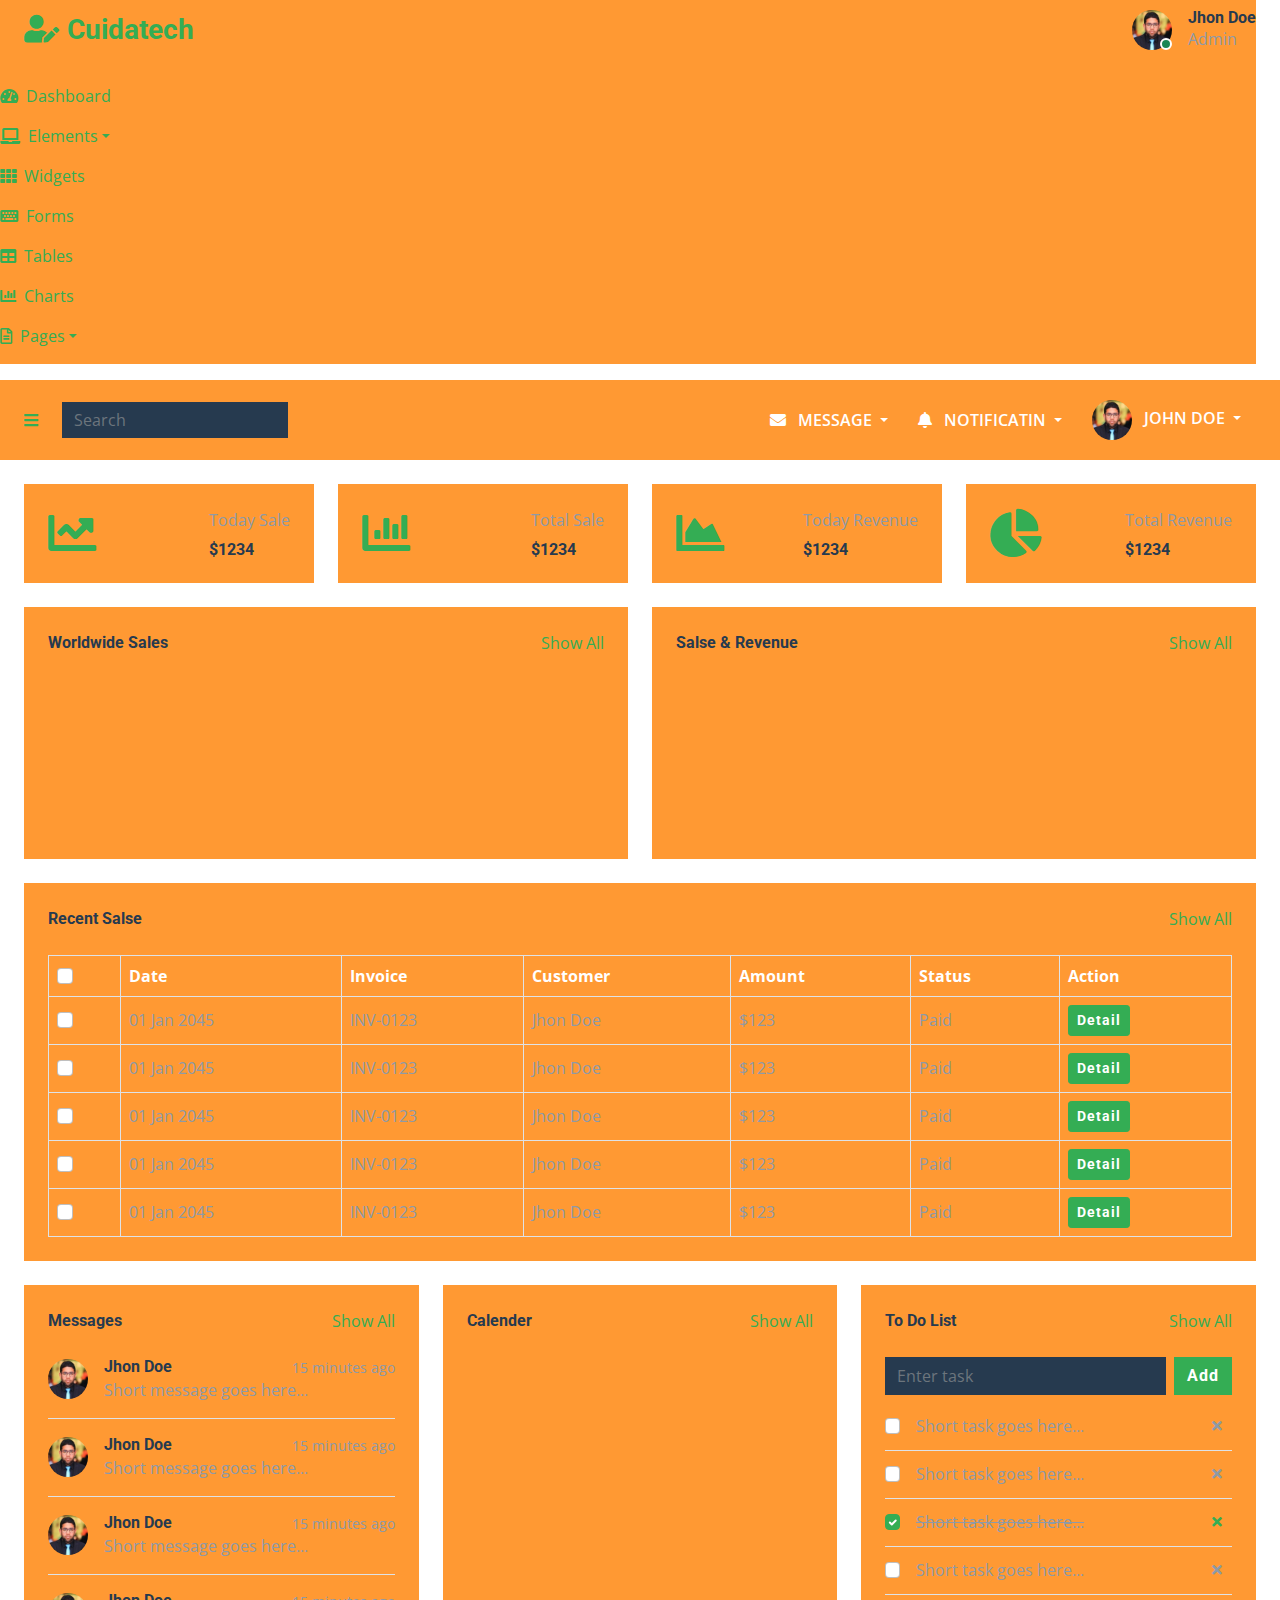
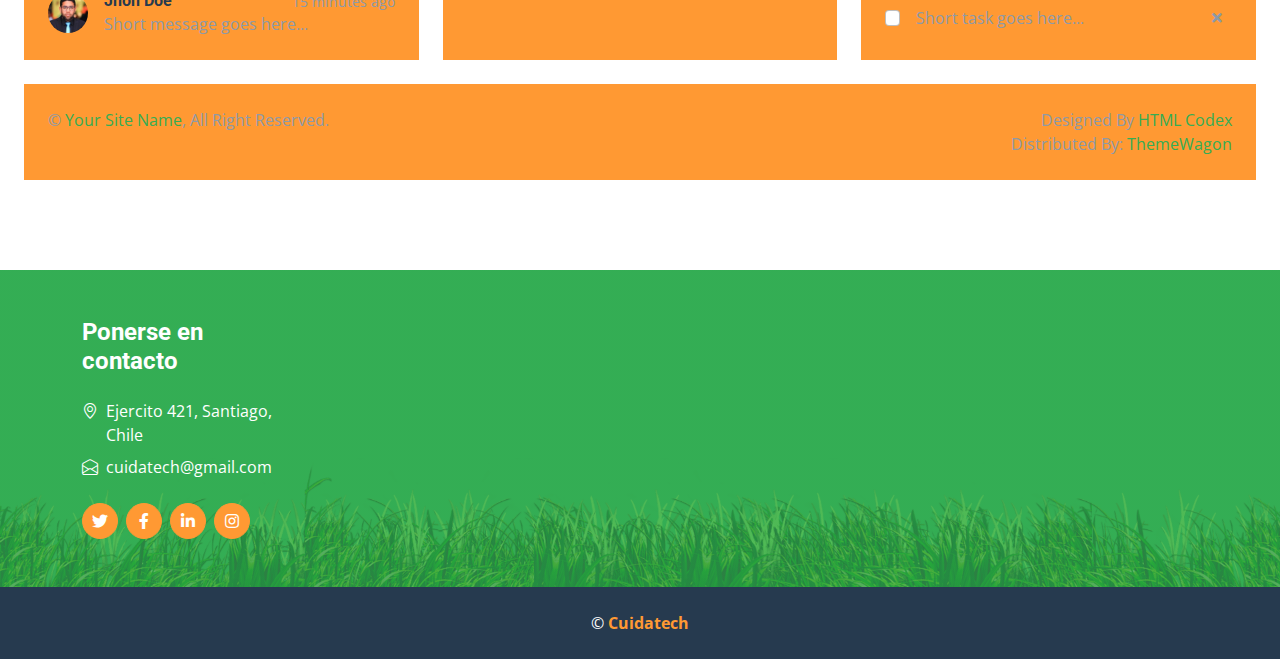
<file: inicio.html>
<!DOCTYPE html>
<html lang="en">

<head>
    <meta charset="utf-8">
    <title>Cuidatech - Monitoreo de Salud</title>
    <meta content="width=device-width, initial-scale=1.0" name="viewport">
    <meta content="Free HTML Templates" name="keywords">
    <meta content="Free HTML Templates" name="description">

    <!-- Favicon -->
    <link href="img/favicon.ico" rel="icon">

    <!-- Google Web Fonts -->
    <link rel="preconnect" href="https://fonts.gstatic.com">
    <link href="https://fonts.googleapis.com/css2?family=Open+Sans:wght@400;600&family=Roboto:wght@500;700&display=swap" rel="stylesheet">

    <!-- Icon Font Stylesheet -->
    <link href="https://cdnjs.cloudflare.com/ajax/libs/font-awesome/5.15.0/css/all.min.css" rel="stylesheet">
    <link href="https://cdn.jsdelivr.net/npm/bootstrap-icons@1.4.1/font/bootstrap-icons.css" rel="stylesheet">

    <!-- Libraries Stylesheet -->
    <link href="lib/owlcarousel/assets/owl.carousel.min.css" rel="stylesheet">

    <!-- Customized Bootstrap Stylesheet -->
    <link href="css/bootstrap.min.css" rel="stylesheet">

    <!-- Template Stylesheet -->
    <link href="css/style.css" rel="stylesheet">
</head>

<body>
  
  <!-- Sidebar Start -->
        <div class="sidebar pe-4 pb-3">
            <nav class="navbar bg-secondary">
                <a href="index.html" class="navbar-brand mx-4 mb-3">
                    <h3 class="text-primary"><i class="fa fa-user-edit me-2"></i>Cuidatech</h3>
                </a>
                <div class="d-flex align-items-center ms-4 mb-4">
                    <div class="position-relative">
                        <img class="rounded-circle" src="img/user.jpg" alt="" style="width: 40px; height: 40px;">
                        <div class="bg-success rounded-circle border border-2 border-white position-absolute end-0 bottom-0 p-1"></div>
                    </div>
                    <div class="ms-3">
                        <h6 class="mb-0">Jhon Doe</h6>
                        <span>Admin</span>
                    </div>
                </div>
                <div class="navbar-nav w-100">
                    <a href="index.html" class="nav-item nav-link active"><i class="fa fa-tachometer-alt me-2"></i>Dashboard</a>
                    <div class="nav-item dropdown">
                        <a href="#" class="nav-link dropdown-toggle" data-bs-toggle="dropdown"><i class="fa fa-laptop me-2"></i>Elements</a>
                        <div class="dropdown-menu bg-transparent border-0">
                            <a href="button.html" class="dropdown-item">Buttons</a>
                            <a href="typography.html" class="dropdown-item">Typography</a>
                            <a href="element.html" class="dropdown-item">Other Elements</a>
                        </div>
                    </div>
                    <a href="widget.html" class="nav-item nav-link"><i class="fa fa-th me-2"></i>Widgets</a>
                    <a href="form.html" class="nav-item nav-link"><i class="fa fa-keyboard me-2"></i>Forms</a>
                    <a href="table.html" class="nav-item nav-link"><i class="fa fa-table me-2"></i>Tables</a>
                    <a href="chart.html" class="nav-item nav-link"><i class="fa fa-chart-bar me-2"></i>Charts</a>
                    <div class="nav-item dropdown">
                        <a href="#" class="nav-link dropdown-toggle" data-bs-toggle="dropdown"><i class="far fa-file-alt me-2"></i>Pages</a>
                        <div class="dropdown-menu bg-transparent border-0">
                            <a href="signin.html" class="dropdown-item">Sign In</a>
                            <a href="signup.html" class="dropdown-item">Sign Up</a>
                            <a href="404.html" class="dropdown-item">404 Error</a>
                            <a href="blank.html" class="dropdown-item">Blank Page</a>
                        </div>
                    </div>
                </div>
            </nav>
        </div>
        <!-- Sidebar End -->


        <!-- Content Start -->
        <div class="content">
            <!-- Navbar Start -->
            <nav class="navbar navbar-expand bg-secondary navbar-dark sticky-top px-4 py-0">
                <a href="index.html" class="navbar-brand d-flex d-lg-none me-4">
                    <h2 class="text-primary mb-0"><i class="fa fa-user-edit"></i></h2>
                </a>
                <a href="#" class="sidebar-toggler flex-shrink-0">
                    <i class="fa fa-bars"></i>
                </a>
                <form class="d-none d-md-flex ms-4">
                    <input class="form-control bg-dark border-0" type="search" placeholder="Search">
                </form>
                <div class="navbar-nav align-items-center ms-auto">
                    <div class="nav-item dropdown">
                        <a href="#" class="nav-link dropdown-toggle" data-bs-toggle="dropdown">
                            <i class="fa fa-envelope me-lg-2"></i>
                            <span class="d-none d-lg-inline-flex">Message</span>
                        </a>
                        <div class="dropdown-menu dropdown-menu-end bg-secondary border-0 rounded-0 rounded-bottom m-0">
                            <a href="#" class="dropdown-item">
                                <div class="d-flex align-items-center">
                                    <img class="rounded-circle" src="img/user.jpg" alt="" style="width: 40px; height: 40px;">
                                    <div class="ms-2">
                                        <h6 class="fw-normal mb-0">Jhon send you a message</h6>
                                        <small>15 minutes ago</small>
                                    </div>
                                </div>
                            </a>
                            <hr class="dropdown-divider">
                            <a href="#" class="dropdown-item">
                                <div class="d-flex align-items-center">
                                    <img class="rounded-circle" src="img/user.jpg" alt="" style="width: 40px; height: 40px;">
                                    <div class="ms-2">
                                        <h6 class="fw-normal mb-0">Jhon send you a message</h6>
                                        <small>15 minutes ago</small>
                                    </div>
                                </div>
                            </a>
                            <hr class="dropdown-divider">
                            <a href="#" class="dropdown-item">
                                <div class="d-flex align-items-center">
                                    <img class="rounded-circle" src="img/user.jpg" alt="" style="width: 40px; height: 40px;">
                                    <div class="ms-2">
                                        <h6 class="fw-normal mb-0">Jhon send you a message</h6>
                                        <small>15 minutes ago</small>
                                    </div>
                                </div>
                            </a>
                            <hr class="dropdown-divider">
                            <a href="#" class="dropdown-item text-center">See all message</a>
                        </div>
                    </div>
                    <div class="nav-item dropdown">
                        <a href="#" class="nav-link dropdown-toggle" data-bs-toggle="dropdown">
                            <i class="fa fa-bell me-lg-2"></i>
                            <span class="d-none d-lg-inline-flex">Notificatin</span>
                        </a>
                        <div class="dropdown-menu dropdown-menu-end bg-secondary border-0 rounded-0 rounded-bottom m-0">
                            <a href="#" class="dropdown-item">
                                <h6 class="fw-normal mb-0">Profile updated</h6>
                                <small>15 minutes ago</small>
                            </a>
                            <hr class="dropdown-divider">
                            <a href="#" class="dropdown-item">
                                <h6 class="fw-normal mb-0">New user added</h6>
                                <small>15 minutes ago</small>
                            </a>
                            <hr class="dropdown-divider">
                            <a href="#" class="dropdown-item">
                                <h6 class="fw-normal mb-0">Password changed</h6>
                                <small>15 minutes ago</small>
                            </a>
                            <hr class="dropdown-divider">
                            <a href="#" class="dropdown-item text-center">See all notifications</a>
                        </div>
                    </div>
                    <div class="nav-item dropdown">
                        <a href="#" class="nav-link dropdown-toggle" data-bs-toggle="dropdown">
                            <img class="rounded-circle me-lg-2" src="img/user.jpg" alt="" style="width: 40px; height: 40px;">
                            <span class="d-none d-lg-inline-flex">John Doe</span>
                        </a>
                        <div class="dropdown-menu dropdown-menu-end bg-secondary border-0 rounded-0 rounded-bottom m-0">
                            <a href="#" class="dropdown-item">My Profile</a>
                            <a href="#" class="dropdown-item">Settings</a>
                            <a href="#" class="dropdown-item">Log Out</a>
                        </div>
                    </div>
                </div>
            </nav>
            <!-- Navbar End -->


            <!-- Sale & Revenue Start -->
            <div class="container-fluid pt-4 px-4">
                <div class="row g-4">
                    <div class="col-sm-6 col-xl-3">
                        <div class="bg-secondary rounded d-flex align-items-center justify-content-between p-4">
                            <i class="fa fa-chart-line fa-3x text-primary"></i>
                            <div class="ms-3">
                                <p class="mb-2">Today Sale</p>
                                <h6 class="mb-0">$1234</h6>
                            </div>
                        </div>
                    </div>
                    <div class="col-sm-6 col-xl-3">
                        <div class="bg-secondary rounded d-flex align-items-center justify-content-between p-4">
                            <i class="fa fa-chart-bar fa-3x text-primary"></i>
                            <div class="ms-3">
                                <p class="mb-2">Total Sale</p>
                                <h6 class="mb-0">$1234</h6>
                            </div>
                        </div>
                    </div>
                    <div class="col-sm-6 col-xl-3">
                        <div class="bg-secondary rounded d-flex align-items-center justify-content-between p-4">
                            <i class="fa fa-chart-area fa-3x text-primary"></i>
                            <div class="ms-3">
                                <p class="mb-2">Today Revenue</p>
                                <h6 class="mb-0">$1234</h6>
                            </div>
                        </div>
                    </div>
                    <div class="col-sm-6 col-xl-3">
                        <div class="bg-secondary rounded d-flex align-items-center justify-content-between p-4">
                            <i class="fa fa-chart-pie fa-3x text-primary"></i>
                            <div class="ms-3">
                                <p class="mb-2">Total Revenue</p>
                                <h6 class="mb-0">$1234</h6>
                            </div>
                        </div>
                    </div>
                </div>
            </div>
            <!-- Sale & Revenue End -->


            <!-- Sales Chart Start -->
            <div class="container-fluid pt-4 px-4">
                <div class="row g-4">
                    <div class="col-sm-12 col-xl-6">
                        <div class="bg-secondary text-center rounded p-4">
                            <div class="d-flex align-items-center justify-content-between mb-4">
                                <h6 class="mb-0">Worldwide Sales</h6>
                                <a href="">Show All</a>
                            </div>
                            <canvas id="worldwide-sales"></canvas>
                        </div>
                    </div>
                    <div class="col-sm-12 col-xl-6">
                        <div class="bg-secondary text-center rounded p-4">
                            <div class="d-flex align-items-center justify-content-between mb-4">
                                <h6 class="mb-0">Salse & Revenue</h6>
                                <a href="">Show All</a>
                            </div>
                            <canvas id="salse-revenue"></canvas>
                        </div>
                    </div>
                </div>
            </div>
            <!-- Sales Chart End -->


            <!-- Recent Sales Start -->
            <div class="container-fluid pt-4 px-4">
                <div class="bg-secondary text-center rounded p-4">
                    <div class="d-flex align-items-center justify-content-between mb-4">
                        <h6 class="mb-0">Recent Salse</h6>
                        <a href="">Show All</a>
                    </div>
                    <div class="table-responsive">
                        <table class="table text-start align-middle table-bordered table-hover mb-0">
                            <thead>
                                <tr class="text-white">
                                    <th scope="col"><input class="form-check-input" type="checkbox"></th>
                                    <th scope="col">Date</th>
                                    <th scope="col">Invoice</th>
                                    <th scope="col">Customer</th>
                                    <th scope="col">Amount</th>
                                    <th scope="col">Status</th>
                                    <th scope="col">Action</th>
                                </tr>
                            </thead>
                            <tbody>
                                <tr>
                                    <td><input class="form-check-input" type="checkbox"></td>
                                    <td>01 Jan 2045</td>
                                    <td>INV-0123</td>
                                    <td>Jhon Doe</td>
                                    <td>$123</td>
                                    <td>Paid</td>
                                    <td><a class="btn btn-sm btn-primary" href="">Detail</a></td>
                                </tr>
                                <tr>
                                    <td><input class="form-check-input" type="checkbox"></td>
                                    <td>01 Jan 2045</td>
                                    <td>INV-0123</td>
                                    <td>Jhon Doe</td>
                                    <td>$123</td>
                                    <td>Paid</td>
                                    <td><a class="btn btn-sm btn-primary" href="">Detail</a></td>
                                </tr>
                                <tr>
                                    <td><input class="form-check-input" type="checkbox"></td>
                                    <td>01 Jan 2045</td>
                                    <td>INV-0123</td>
                                    <td>Jhon Doe</td>
                                    <td>$123</td>
                                    <td>Paid</td>
                                    <td><a class="btn btn-sm btn-primary" href="">Detail</a></td>
                                </tr>
                                <tr>
                                    <td><input class="form-check-input" type="checkbox"></td>
                                    <td>01 Jan 2045</td>
                                    <td>INV-0123</td>
                                    <td>Jhon Doe</td>
                                    <td>$123</td>
                                    <td>Paid</td>
                                    <td><a class="btn btn-sm btn-primary" href="">Detail</a></td>
                                </tr>
                                <tr>
                                    <td><input class="form-check-input" type="checkbox"></td>
                                    <td>01 Jan 2045</td>
                                    <td>INV-0123</td>
                                    <td>Jhon Doe</td>
                                    <td>$123</td>
                                    <td>Paid</td>
                                    <td><a class="btn btn-sm btn-primary" href="">Detail</a></td>
                                </tr>
                            </tbody>
                        </table>
                    </div>
                </div>
            </div>
            <!-- Recent Sales End -->


            <!-- Widgets Start -->
            <div class="container-fluid pt-4 px-4">
                <div class="row g-4">
                    <div class="col-sm-12 col-md-6 col-xl-4">
                        <div class="h-100 bg-secondary rounded p-4">
                            <div class="d-flex align-items-center justify-content-between mb-2">
                                <h6 class="mb-0">Messages</h6>
                                <a href="">Show All</a>
                            </div>
                            <div class="d-flex align-items-center border-bottom py-3">
                                <img class="rounded-circle flex-shrink-0" src="img/user.jpg" alt="" style="width: 40px; height: 40px;">
                                <div class="w-100 ms-3">
                                    <div class="d-flex w-100 justify-content-between">
                                        <h6 class="mb-0">Jhon Doe</h6>
                                        <small>15 minutes ago</small>
                                    </div>
                                    <span>Short message goes here...</span>
                                </div>
                            </div>
                            <div class="d-flex align-items-center border-bottom py-3">
                                <img class="rounded-circle flex-shrink-0" src="img/user.jpg" alt="" style="width: 40px; height: 40px;">
                                <div class="w-100 ms-3">
                                    <div class="d-flex w-100 justify-content-between">
                                        <h6 class="mb-0">Jhon Doe</h6>
                                        <small>15 minutes ago</small>
                                    </div>
                                    <span>Short message goes here...</span>
                                </div>
                            </div>
                            <div class="d-flex align-items-center border-bottom py-3">
                                <img class="rounded-circle flex-shrink-0" src="img/user.jpg" alt="" style="width: 40px; height: 40px;">
                                <div class="w-100 ms-3">
                                    <div class="d-flex w-100 justify-content-between">
                                        <h6 class="mb-0">Jhon Doe</h6>
                                        <small>15 minutes ago</small>
                                    </div>
                                    <span>Short message goes here...</span>
                                </div>
                            </div>
                            <div class="d-flex align-items-center pt-3">
                                <img class="rounded-circle flex-shrink-0" src="img/user.jpg" alt="" style="width: 40px; height: 40px;">
                                <div class="w-100 ms-3">
                                    <div class="d-flex w-100 justify-content-between">
                                        <h6 class="mb-0">Jhon Doe</h6>
                                        <small>15 minutes ago</small>
                                    </div>
                                    <span>Short message goes here...</span>
                                </div>
                            </div>
                        </div>
                    </div>
                    <div class="col-sm-12 col-md-6 col-xl-4">
                        <div class="h-100 bg-secondary rounded p-4">
                            <div class="d-flex align-items-center justify-content-between mb-4">
                                <h6 class="mb-0">Calender</h6>
                                <a href="">Show All</a>
                            </div>
                            <div id="calender"></div>
                        </div>
                    </div>
                    <div class="col-sm-12 col-md-6 col-xl-4">
                        <div class="h-100 bg-secondary rounded p-4">
                            <div class="d-flex align-items-center justify-content-between mb-4">
                                <h6 class="mb-0">To Do List</h6>
                                <a href="">Show All</a>
                            </div>
                            <div class="d-flex mb-2">
                                <input class="form-control bg-dark border-0" type="text" placeholder="Enter task">
                                <button type="button" class="btn btn-primary ms-2">Add</button>
                            </div>
                            <div class="d-flex align-items-center border-bottom py-2">
                                <input class="form-check-input m-0" type="checkbox">
                                <div class="w-100 ms-3">
                                    <div class="d-flex w-100 align-items-center justify-content-between">
                                        <span>Short task goes here...</span>
                                        <button class="btn btn-sm"><i class="fa fa-times"></i></button>
                                    </div>
                                </div>
                            </div>
                            <div class="d-flex align-items-center border-bottom py-2">
                                <input class="form-check-input m-0" type="checkbox">
                                <div class="w-100 ms-3">
                                    <div class="d-flex w-100 align-items-center justify-content-between">
                                        <span>Short task goes here...</span>
                                        <button class="btn btn-sm"><i class="fa fa-times"></i></button>
                                    </div>
                                </div>
                            </div>
                            <div class="d-flex align-items-center border-bottom py-2">
                                <input class="form-check-input m-0" type="checkbox" checked>
                                <div class="w-100 ms-3">
                                    <div class="d-flex w-100 align-items-center justify-content-between">
                                        <span><del>Short task goes here...</del></span>
                                        <button class="btn btn-sm text-primary"><i class="fa fa-times"></i></button>
                                    </div>
                                </div>
                            </div>
                            <div class="d-flex align-items-center border-bottom py-2">
                                <input class="form-check-input m-0" type="checkbox">
                                <div class="w-100 ms-3">
                                    <div class="d-flex w-100 align-items-center justify-content-between">
                                        <span>Short task goes here...</span>
                                        <button class="btn btn-sm"><i class="fa fa-times"></i></button>
                                    </div>
                                </div>
                            </div>
                            <div class="d-flex align-items-center pt-2">
                                <input class="form-check-input m-0" type="checkbox">
                                <div class="w-100 ms-3">
                                    <div class="d-flex w-100 align-items-center justify-content-between">
                                        <span>Short task goes here...</span>
                                        <button class="btn btn-sm"><i class="fa fa-times"></i></button>
                                    </div>
                                </div>
                            </div>
                        </div>
                    </div>
                </div>
            </div>
            <!-- Widgets End -->


            <!-- Footer Start -->
            <div class="container-fluid pt-4 px-4">
                <div class="bg-secondary rounded-top p-4">
                    <div class="row">
                        <div class="col-12 col-sm-6 text-center text-sm-start">
                            &copy; <a href="#">Your Site Name</a>, All Right Reserved. 
                        </div>
                        <div class="col-12 col-sm-6 text-center text-sm-end">
                            <!--/*** This template is free as long as you keep the footer author’s credit link/attribution link/backlink. If you'd like to use the template without the footer author’s credit link/attribution link/backlink, you can purchase the Credit Removal License from "https://htmlcodex.com/credit-removal". Thank you for your support. ***/-->
                            Designed By <a href="https://htmlcodex.com">HTML Codex</a>
                            <br>Distributed By: <a href="https://themewagon.com" target="_blank">ThemeWagon</a>
                        </div>
                    </div>
                </div>
            </div>
            <!-- Footer End -->
        </div>
        <!-- Content End -->

    

    <!-- Footer Start -->
    <div class="container-fluid bg-footer bg-primary text-white mt-5">
        <div class="container">
            <div class="row gx-5">
                <div class="col-lg-8 col-md-6">
                    <div class="row gx-5">
                        <div class="col-lg-4 col-md-12 pt-5 mb-5">
                            <h4 class="text-white mb-4">Ponerse en contacto</h4>
                            <div class="d-flex mb-2">
                                <i class="bi bi-geo-alt text-white me-2"></i>
                                <p class="text-white mb-0">Ejercito 421, Santiago, Chile</p>
                            </div>
                            <div class="d-flex mb-2">
                                <i class="bi bi-envelope-open text-white me-2"></i>
                                <p class="text-white mb-0">cuidatech@gmail.com</p>
                            </div>
                            <div class="d-flex mt-4">
                                <a class="btn btn-secondary btn-square rounded-circle me-2" href="#"><i class="fab fa-twitter"></i></a>
                                <a class="btn btn-secondary btn-square rounded-circle me-2" href="#"><i class="fab fa-facebook-f"></i></a>
                                <a class="btn btn-secondary btn-square rounded-circle me-2" href="#"><i class="fab fa-linkedin-in"></i></a>
                                <a class="btn btn-secondary btn-square rounded-circle" href="#"><i class="fab fa-instagram"></i></a>
                            </div>
                        </div>
                    </div>
                </div>
            </div>
        </div>
    </div>
    <div class="container-fluid bg-dark text-white py-4">
        <div class="container text-center">
            <p class="mb-0">&copy; <a class="text-secondary fw-bold" href="#">Cuidatech</a> </p>
        </div>
    </div>
    <!-- Footer End -->


    <!-- Back to Top -->
    <a href="#" class="btn btn-secondary py-3 fs-4 back-to-top"><i class="bi bi-arrow-up"></i></a>


    <!-- JavaScript Libraries -->
    <script src="https://code.jquery.com/jquery-3.4.1.min.js"></script>
    <script src="https://cdn.jsdelivr.net/npm/bootstrap@5.0.0/dist/js/bootstrap.bundle.min.js"></script>
    <script src="lib/easing/easing.min.js"></script>
    <script src="lib/waypoints/waypoints.min.js"></script>
    <script src="lib/counterup/counterup.min.js"></script>
    <script src="lib/owlcarousel/owl.carousel.min.js"></script>

    <!-- Template Javascript -->
    <script src="js/main.js"></script>
</body>

</html>
</file>
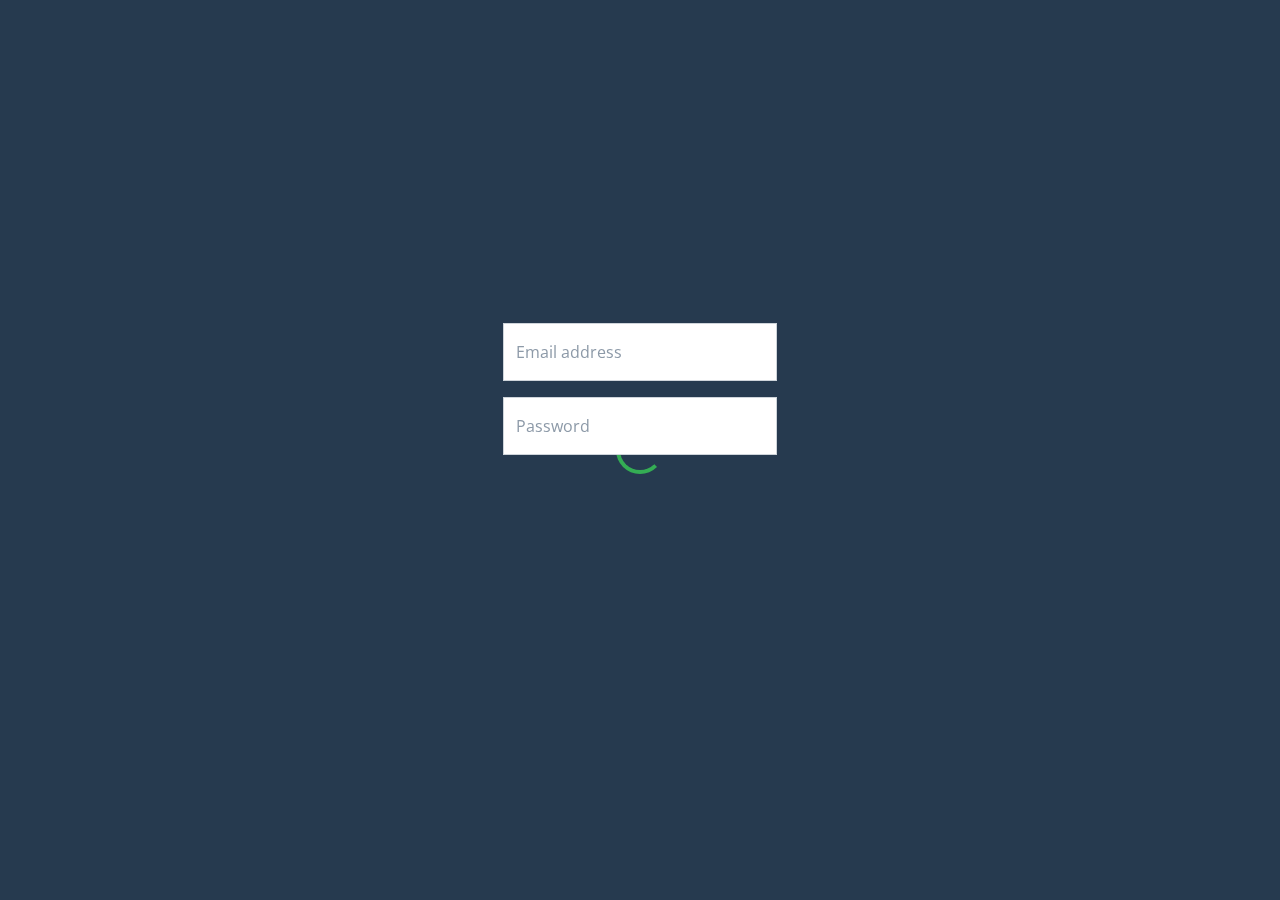
<file: sigin.html>
<!DOCTYPE html>
<html lang="en">

<head>
    <meta charset="utf-8">
    <title>Cuidatech - Monitoreo de Salud</title>
    <meta content="width=device-width, initial-scale=1.0" name="viewport">
    <meta content="Free HTML Templates" name="keywords">
    <meta content="Free HTML Templates" name="description">

    <!-- Favicon -->
    <link href="img/favicon.ico" rel="icon">

    <!-- Google Web Fonts -->
    <link rel="preconnect" href="https://fonts.gstatic.com">
    <link href="https://fonts.googleapis.com/css2?family=Open+Sans:wght@400;600&family=Roboto:wght@500;700&display=swap" rel="stylesheet">

    <!-- Icon Font Stylesheet -->
    <link href="https://cdnjs.cloudflare.com/ajax/libs/font-awesome/5.15.0/css/all.min.css" rel="stylesheet">
    <link href="https://cdn.jsdelivr.net/npm/bootstrap-icons@1.4.1/font/bootstrap-icons.css" rel="stylesheet">

    <!-- Libraries Stylesheet -->
    <link href="lib/owlcarousel/assets/owl.carousel.min.css" rel="stylesheet">

    <!-- Customized Bootstrap Stylesheet -->
    <link href="css/bootstrap.min.css" rel="stylesheet">

    <!-- Template Stylesheet -->
    <link href="css/style.css" rel="stylesheet">
</head>

<body>
  
  <div class="container-fluid position-relative d-flex p-0">
        <!-- Spinner Start -->
        <div id="spinner" class="show bg-dark position-fixed translate-middle w-100 vh-100 top-50 start-50 d-flex align-items-center justify-content-center">
            <div class="spinner-border text-primary" style="width: 3rem; height: 3rem;" role="status">
                <span class="sr-only">Loading...</span>
            </div>
        </div>
        <!-- Spinner End -->


        <!-- Sign In Start -->
        <div class="container-fluid">
            <div class="row h-100 align-items-center justify-content-center" style="min-height: 100vh;">
                <div class="col-12 col-sm-8 col-md-6 col-lg-5 col-xl-4">
                    <div class="bg-secondary rounded p-4 p-sm-5 my-4 mx-3">
                        <div class="d-flex align-items-center justify-content-between mb-3">
                            <a href="index.html" class="">
                                <h3 style='color:green;'><i class="fa fa-user-edit me-2" style='color:green;'></i>DarkPan</h3>
                            </a>
                            <h3>Sign In</h3>
                        </div>
                        <div class="form-floating mb-3">
                            <input type="email" class="form-control" id="floatingInput" placeholder="name@example.com">
                            <label for="floatingInput">Email address</label>
                        </div>
                        <div class="form-floating mb-4">
                            <input type="password" class="form-control" id="floatingPassword" placeholder="Password">
                            <label for="floatingPassword">Password</label>
                        </div>
                        <div class="d-flex align-items-center justify-content-between mb-4">
                            <div class="form-check">
                                <input type="checkbox" class="form-check-input" id="exampleCheck1">
                                <a href="index.html">
                                <label class="form-check-label" for="exampleCheck1">Check me out</label>
                            </div>
                            <a href="">Forgot Password</a>
                        </div>
                        <a href="index.html">
                        <button type="submit" class="btn btn-primary py-3 w-100 mb-4">Sign In</button>
                        </a>
                        <p class="text-center mb-0">Don't have an Account? <a href="signup.html">Sign Up</a></p>
                    </div>
                </div>
            </div>
        </div>
        <!-- Sign In End -->
    </div>


    <!-- JavaScript Libraries -->
    <script src="https://code.jquery.com/jquery-3.4.1.min.js"></script>
    <script src="https://cdn.jsdelivr.net/npm/bootstrap@5.0.0/dist/js/bootstrap.bundle.min.js"></script>
    <script src="lib/easing/easing.min.js"></script>
    <script src="lib/waypoints/waypoints.min.js"></script>
    <script src="lib/counterup/counterup.min.js"></script>
    <script src="lib/owlcarousel/owl.carousel.min.js"></script>

    <!-- Template Javascript -->
    <script src="js/main.js"></script>
</body>

</html>
</file>
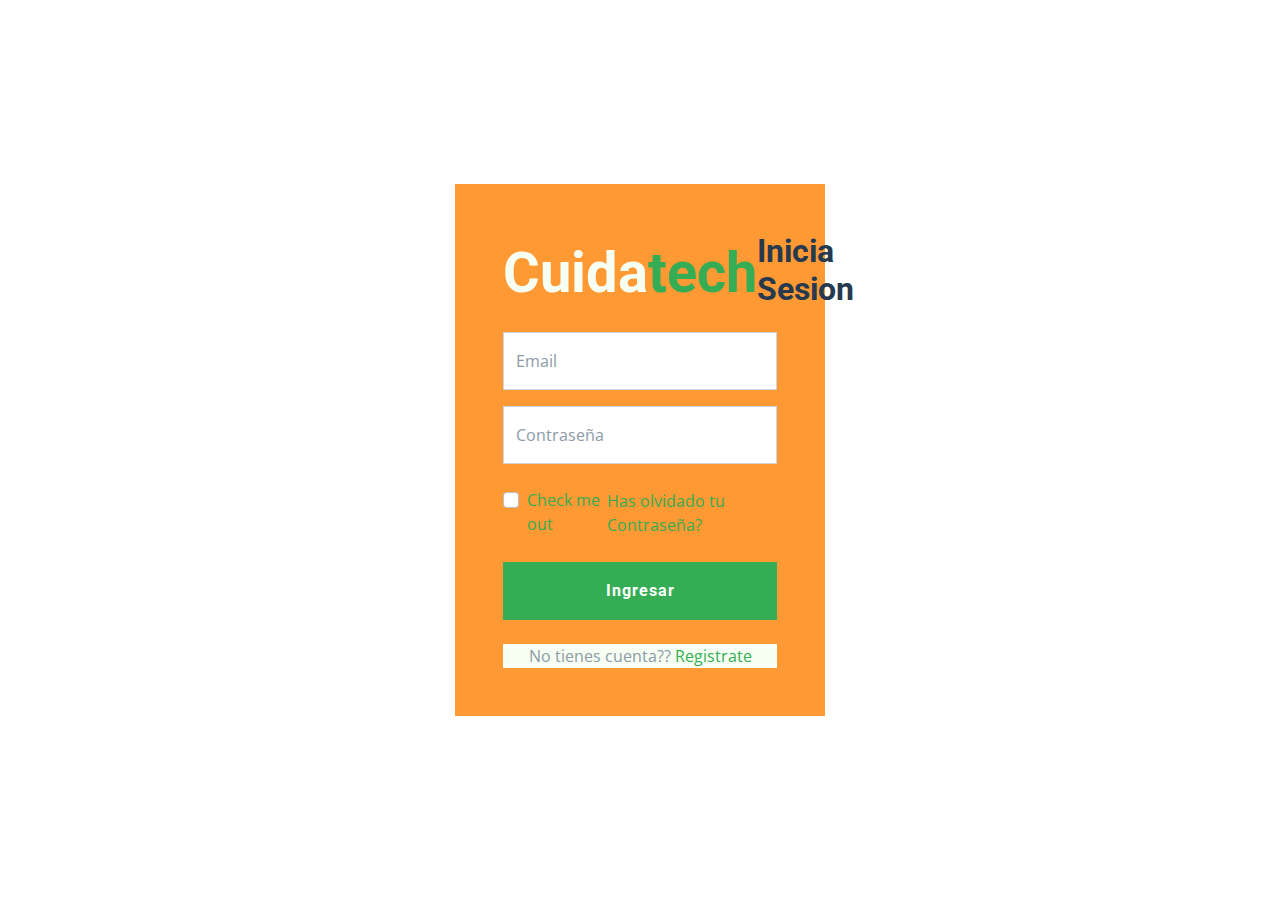
<file: signin.html>
<!DOCTYPE html>
<html lang="en">

<head>
    <meta charset="utf-8">
    <title>Inicio de Sesion</title>
    <meta content="width=device-width, initial-scale=1.0" name="viewport">
    <meta content="Free HTML Templates" name="keywords">
    <meta content="Free HTML Templates" name="description">

    <!-- Favicon -->
    <link href="img/favicon.ico" rel="icon">

    <!-- Google Web Fonts -->
    <link rel="preconnect" href="https://fonts.gstatic.com">
    <link href="https://fonts.googleapis.com/css2?family=Open+Sans:wght@400;600&family=Roboto:wght@500;700&display=swap" rel="stylesheet">

    <!-- Icon Font Stylesheet -->
    <link href="https://cdnjs.cloudflare.com/ajax/libs/font-awesome/5.15.0/css/all.min.css" rel="stylesheet">
    <link href="https://cdn.jsdelivr.net/npm/bootstrap-icons@1.4.1/font/bootstrap-icons.css" rel="stylesheet">

    <!-- Libraries Stylesheet -->
    <link href="lib/owlcarousel/assets/owl.carousel.min.css" rel="stylesheet">

    <!-- Customized Bootstrap Stylesheet -->
    <link href="css/bootstrap.min.css" rel="stylesheet">

    <!-- Template Stylesheet -->
    <link href="css/style.css" rel="stylesheet">
</head>

<body>
  
  <div class="container-fluid position-relative d-flex p-0">
        <!-- Sign In Start -->
        <div class="container-fluid">
            <div class="row h-100 align-items-center justify-content-center" style="min-height: 100vh;">
                <div class="col-12 col-sm-8 col-md-6 col-lg-5 col-xl-4">
                    <div class="bg-secondary rounded p-4 p-sm-5 my-4 mx-3">
                        <div class="d-flex align-items-center justify-content-between mb-3">
                            <a href="index.html" class="">
                                <h1 class="m-0 display-4 text-primary"><span class="text-light">Cuida</span>tech</h1>
                            </a>
                            <h2>Inicia Sesion</h2>
                        </div>
                        <div class="form-floating mb-3">
                            <input type="email" class="form-control" id="floatingInput" placeholder="name@example.com">
                            <label for="floatingInput">Email</label>
                        </div>
                        <div class="form-floating mb-4">
                            <input type="password" class="form-control" id="floatingPassword" placeholder="Password">
                            <label for="floatingPassword">Contraseña</label>
                        </div>
                        <div class="d-flex text-light align-items-center justify-content-between mb-4">
                            <div class="form-check">
                                <input type="checkbox" class="form-check-input" id="exampleCheck1">
                                <a href="index.html">
                                <label class="form-check-label" for="exampleCheck1">Check me out</label>
                            </div>
                            <a href="">Has olvidado tu Contraseña?</a>
                        </div>
                        <a href="inicio.html">
                        <button type="submit" class="btn btn-primary py-3 w-100 mb-4">Ingresar</button>
                        </a>
                        <p class="text-center bg-light mb-0">No tienes cuenta?? <a href="signup.html">Registrate</a></p>
                    </div>
                </div>
            </div>
        </div>
        <!-- Sign In End -->
    </div>


    <!-- JavaScript Libraries -->
    <script src="https://code.jquery.com/jquery-3.4.1.min.js"></script>
    <script src="https://cdn.jsdelivr.net/npm/bootstrap@5.0.0/dist/js/bootstrap.bundle.min.js"></script>
    <script src="lib/easing/easing.min.js"></script>
    <script src="lib/waypoints/waypoints.min.js"></script>
    <script src="lib/counterup/counterup.min.js"></script>
    <script src="lib/owlcarousel/owl.carousel.min.js"></script>

    <!-- Template Javascript -->
    <script src="js/main.js"></script>
</body>

</html>
</file>
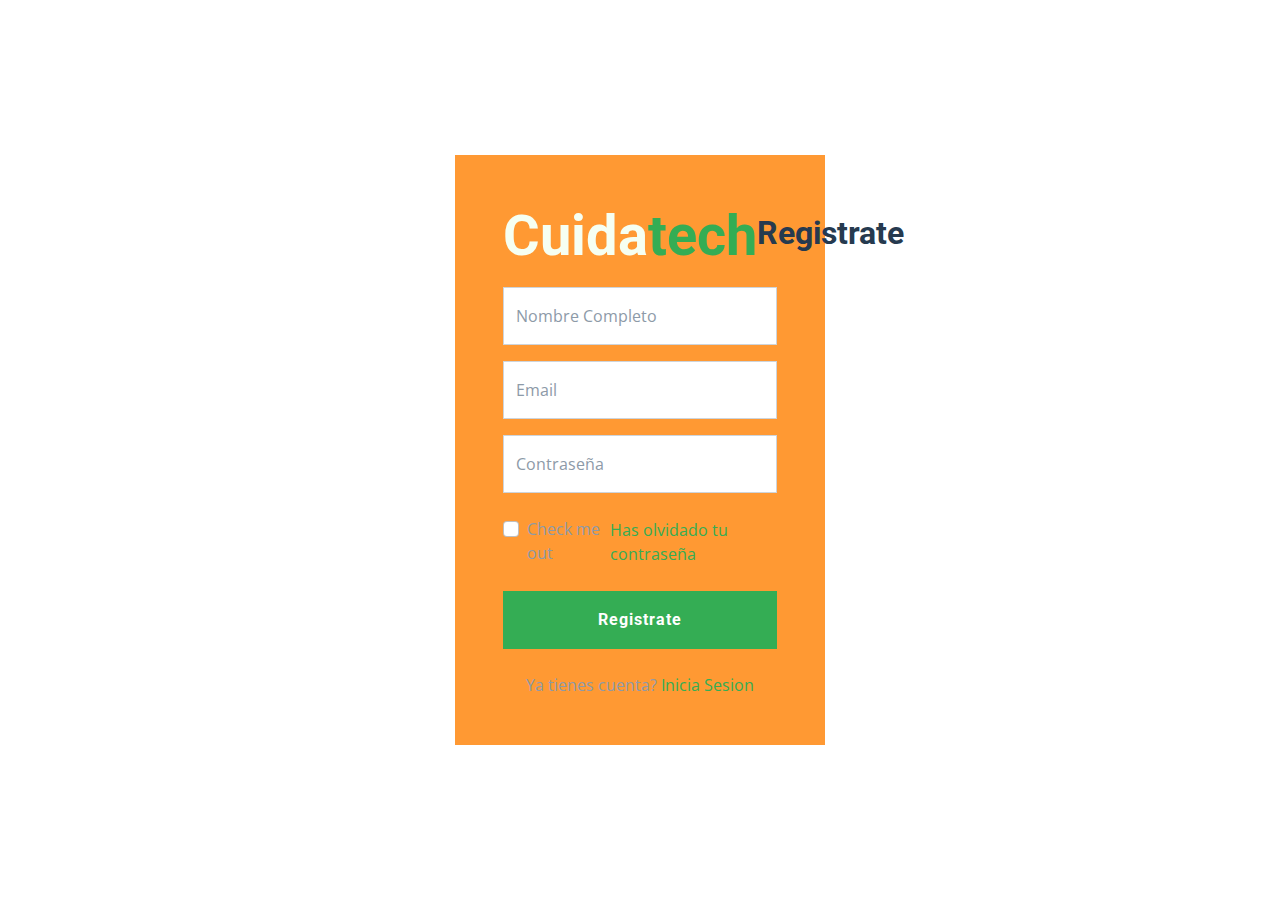
<file: signup.html>
<!DOCTYPE html>
<html lang="en">

<head>
    <meta charset="utf-8">
    <title>Registro</title>
    <meta content="width=device-width, initial-scale=1.0" name="viewport">
    <meta content="Free HTML Templates" name="keywords">
    <meta content="Free HTML Templates" name="description">

    <!-- Favicon -->
    <link href="img/favicon.ico" rel="icon">

    <!-- Google Web Fonts -->
    <link rel="preconnect" href="https://fonts.gstatic.com">
    <link href="https://fonts.googleapis.com/css2?family=Open+Sans:wght@400;600&family=Roboto:wght@500;700&display=swap" rel="stylesheet">

    <!-- Icon Font Stylesheet -->
    <link href="https://cdnjs.cloudflare.com/ajax/libs/font-awesome/5.15.0/css/all.min.css" rel="stylesheet">
    <link href="https://cdn.jsdelivr.net/npm/bootstrap-icons@1.4.1/font/bootstrap-icons.css" rel="stylesheet">

    <!-- Libraries Stylesheet -->
    <link href="lib/owlcarousel/assets/owl.carousel.min.css" rel="stylesheet">

    <!-- Customized Bootstrap Stylesheet -->
    <link href="css/bootstrap.min.css" rel="stylesheet">

    <!-- Template Stylesheet -->
    <link href="css/style.css" rel="stylesheet">
</head>

<body>
  
  <!-- Sign Up Start -->
        <div class="container-fluid">
            <div class="row h-100 align-items-center justify-content-center" style="min-height: 100vh;">
                <div class="col-12 col-sm-8 col-md-6 col-lg-5 col-xl-4">
                    <div class="bg-secondary rounded p-4 p-sm-5 my-4 mx-3">
                        <div class="d-flex align-items-center justify-content-between mb-3">
                            <a href="index.html" class="">
                                <h1 class="m-0 display-4 text-primary"><span class="text-light">Cuida</span>tech</h1>
                            </a>
                            <h2>Registrate</h2>
                        </div>
                        <div class="form-floating mb-3">
                            <input type="text" class="form-control" id="floatingText" placeholder="jhondoe">
                            <label for="floatingText">Nombre Completo</label>
                        </div>
                        <div class="form-floating mb-3">
                            <input type="email" class="form-control" id="floatingInput" placeholder="name@example.com">
                            <label for="floatingInput">Email</label>
                        </div>
                        <div class="form-floating mb-4">
                            <input type="password" class="form-control" id="floatingPassword" placeholder="Password">
                            <label for="floatingPassword">Contraseña</label>
                        </div>
                        <div class="d-flex align-items-center justify-content-between mb-4">
                            <div class="form-check">
                                <input type="checkbox" class="form-check-input" id="exampleCheck1">
                                <label class="form-check-label" for="exampleCheck1">Check me out</label>
                            </div>
                            <a href="">Has olvidado tu contraseña</a>
                        </div>
                        <a href="index.html">
                        <button type="submit" class="btn btn-primary py-3 w-100 mb-4">Registrate</button>
                        </a>
                        <p class="text-center mb-0">Ya tienes cuenta? <a href="signin.html">Inicia Sesion</a></p>
                    </div>
                </div>
            </div>
        </div>
        <!-- Sign Up End -->
    </div>


    <!-- JavaScript Libraries -->
    <script src="https://code.jquery.com/jquery-3.4.1.min.js"></script>
    <script src="https://cdn.jsdelivr.net/npm/bootstrap@5.0.0/dist/js/bootstrap.bundle.min.js"></script>
    <script src="lib/easing/easing.min.js"></script>
    <script src="lib/waypoints/waypoints.min.js"></script>
    <script src="lib/counterup/counterup.min.js"></script>
    <script src="lib/owlcarousel/owl.carousel.min.js"></script>

    <!-- Template Javascript -->
    <script src="js/main.js"></script>
</body>

</html>
</file>
<file: css/style.css>
/********** Template CSS **********/
:root {
    --primary: #34AD54;
    --secondary: #FF9933;
    --light: #F6FFF2;
    --dark: #263A4F;
}

.btn {
    font-family: 'Roboto', sans-serif;
    letter-spacing: 1px;
    font-weight: 700;
    transition: .5s;
}

.btn-primary,
.btn-secondary {
    color: #FFFFFF;
}

.btn-square {
    width: 36px;
    height: 36px;
}

.btn-sm-square {
    width: 28px;
    height: 28px;
}

.btn-lg-square {
    width: 46px;
    height: 46px;
}

.btn-square,
.btn-sm-square,
.btn-lg-square {
    padding-left: 0;
    padding-right: 0;
    text-align: center;
}

.back-to-top {
    position: fixed;
    display: none;
    right: 30px;
    bottom: 0;
    border-radius: 0;
    z-index: 99;
}

.navbar-dark .navbar-nav .nav-link {
    padding: 30px 15px;
    font-size: 16px;
    font-weight: 600;
    color: #FFFFFF;
    text-transform: uppercase;
    transition: .5s;
}

.sticky-top.navbar-dark .navbar-nav .nav-link {
    padding: 20px 15px;
}

.navbar-dark .navbar-nav .nav-link:hover,
.navbar-dark .navbar-nav .nav-link.active {
    background: var(--secondary);
}

@media (max-width: 991.98px) {
    .navbar-dark .navbar-nav .nav-link  {
        padding: 10px;
    }
}

@media (max-width: 576px) {
    .carousel-caption h4 {
        font-size: 18px;
        font-weight: 500 !important;
    }

    .carousel-caption h1 {
        font-size: 30px;
        font-weight: 600 !important;
    }
}

.carousel-control-prev,
.carousel-control-next {
    width: 10%;
}

.carousel-control-prev-icon,
.carousel-control-next-icon {
    width: 3rem;
    height: 3rem;
}

.bg-hero {
    background: url(../img/carousel-1.jpg) top right no-repeat;
    background-size: cover;
}

@media (min-width: 991.98px) {
    .banner {
        position: relative;
        margin-top: -90px;
        z-index: 1;
    }
}

.bg-vegetable {
    background: linear-gradient(rgba(52, 173, 84, .2), rgba(52, 173, 84, .2)), url(../img/vegetable.png) bottom right no-repeat;
    background-size: contain;
}

.bg-fruit {
    background: linear-gradient(rgba(255, 153, 51, .2), rgba(255, 153, 51, .2)), url(../img/fruit.png) bottom right no-repeat;
    background-size: contain;
}

.service-item {
    box-shadow: 0 0 45px #EDEDED;
    transition: .5s;
}

.about i,
.service-item i {
    background-image: linear-gradient(var(--primary), var(--secondary));
    -webkit-background-clip: text;
    -webkit-text-fill-color: transparent;
    transition: .5s;
}

.service-item:hover {
    color: var(--light);
    background: var(--primary) !important;
}

.service-item:hover i {
    background-image: linear-gradient(var(--light), var(--secondary));
}

.service-item:hover h4 {
    transition: .5s;
}

.service-item:hover h4 {
    color: var(--light);
}

.product-item {
    padding: 0 30px 30px 30px;
}

.product-item .btn-action {
    position: absolute;
    width: 100%;
    bottom: -40px;
    left: 0;
    opacity: 0;
    transition: .5s;
}

.product-item:hover .btn-action {
    bottom: 0;
    opacity: 1;
}

.product-item h5 {
    transition: .5s;
}

.product-item:hover h5 {
    opacity: 0;
}

.product-carousel::after {
    position: absolute;
    content: "";
    width: 100%;
    height: 55%;
    bottom: 0;
    left: 0;
    background: url(../img/bg-product-1.png) left bottom no-repeat, url(../img/bg-product-2.png) right bottom no-repeat;
    background-size: contain;
    background-color: var(--primary);
    z-index: -1;
}

.product-carousel .owl-nav {
    width: 100%;
    text-align: center;
    display: flex;
    justify-content: center;
}

.product-carousel .owl-nav .owl-prev,
.product-carousel .owl-nav .owl-next{
    position: relative;
    width: 55px;
    height: 45px;
    display: flex;
    align-items: center;
    justify-content: center;
    color: var(--primary);
    background: #FFFFFF;
    font-size: 22px;
    transition: .5s;
}

.product-carousel .owl-nav .owl-prev:hover,
.product-carousel .owl-nav .owl-next:hover {
    color: var(--secondary);
}

.bg-testimonial {
    background: url(../img/testimonial.jpg) top center no-repeat;
    background-size: cover;
}

.testimonial-carousel {
    background: rgba(52, 173, 84, .7);
}

.testimonial-carousel .owl-nav {
    position: absolute;
    width: calc(100% + 46px);
    height: 46px;
    top: calc(50% - 23px);
    left: -23px;
    display: flex;
    justify-content: space-between;
    z-index: 1;
}

.testimonial-carousel .owl-nav .owl-prev,
.testimonial-carousel .owl-nav .owl-next {
    position: relative;
    width: 46px;
    height: 46px;
    display: flex;
    align-items: center;
    justify-content: center;
    color: var(--primary);
    background: #FFFFFF;
    font-size: 22px;
    transition: .5s;
}

.testimonial-carousel .owl-nav .owl-prev:hover,
.testimonial-carousel .owl-nav .owl-next:hover {
    color: var(--secondary);
}

.testimonial-carousel .owl-item img {
    width: 120px;
    height: 120px;
}

.blog-item img {
    transition: .5s;
}

.blog-item:hover img {
    transform: scale(1.2);
}

.blog-overlay {
    position: absolute;
    padding: 30px;
    width: 100%;
    height: 100%;
    top: 0;
    left: 0;
    display: flex;
    flex-direction: column;
    align-items: flex-start;
    justify-content: flex-end;
    background: linear-gradient(rgba(52, 173, 84, 0), rgba(52, 173, 84, 1));
    z-index: 1;
}

.bg-footer {
    background: linear-gradient(rgba(52, 173, 84, .7), rgba(52, 173, 84, .7)), url(../img/footer.png) center bottom no-repeat;
    background-size: contain;
}

@media (min-width: 991.98px) {
    .bg-footer {
        margin-top: 90px !important;
    }
}
</file>
